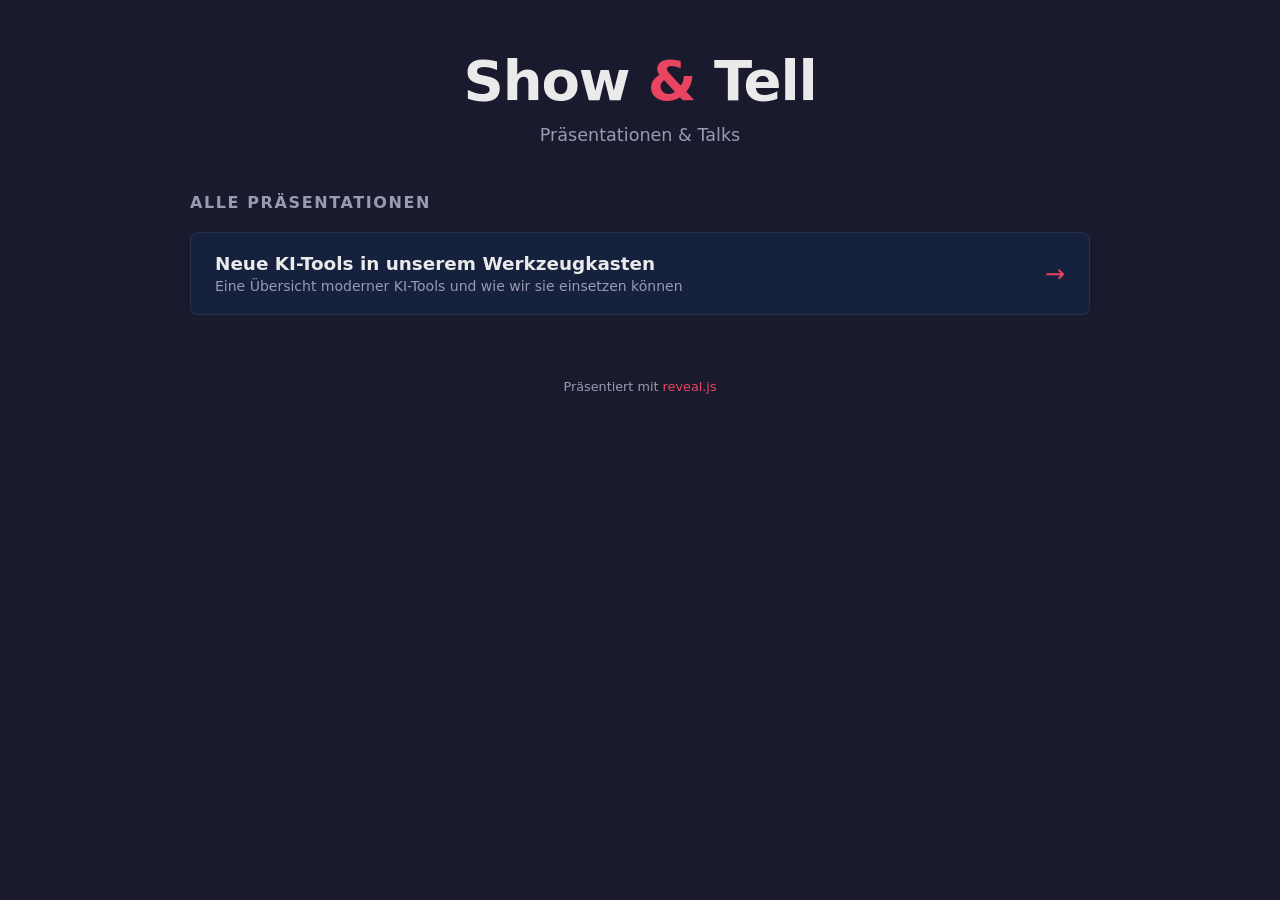
<file: index.html>
<!DOCTYPE html>
<html lang="de">
<head>
  <meta charset="UTF-8" />
  <meta name="viewport" content="width=device-width, initial-scale=1.0" />
  <title>Show &amp; Tell – Talks</title>
  <style>
    :root {
      --color-bg: #1a1a2e;
      --color-card: #16213e;
      --color-accent: #e94560;
      --color-text: #eaeaea;
      --color-muted: #9a9ab0;
      --radius: 8px;
    }

    *, *::before, *::after { box-sizing: border-box; margin: 0; padding: 0; }

    body {
      font-family: 'Segoe UI', system-ui, sans-serif;
      background: var(--color-bg);
      color: var(--color-text);
      min-height: 100vh;
      display: flex;
      flex-direction: column;
      align-items: center;
      padding: 3rem 1.5rem;
    }

    header {
      text-align: center;
      margin-bottom: 3rem;
    }

    header h1 {
      font-size: clamp(2rem, 5vw, 3.5rem);
      letter-spacing: -0.02em;
    }

    header h1 span {
      color: var(--color-accent);
    }

    header p {
      margin-top: 0.75rem;
      color: var(--color-muted);
      font-size: 1.1rem;
    }

    main {
      width: 100%;
      max-width: 900px;
    }

    h2 {
      font-size: 1rem;
      text-transform: uppercase;
      letter-spacing: 0.1em;
      color: var(--color-muted);
      margin-bottom: 1.25rem;
    }

    .talks-list {
      list-style: none;
      display: grid;
      gap: 1rem;
    }

    .talk-card {
      background: var(--color-card);
      border: 1px solid rgba(255, 255, 255, 0.07);
      border-radius: var(--radius);
      transition: border-color 0.2s, transform 0.2s;
    }

    .talk-card:hover {
      border-color: var(--color-accent);
      transform: translateY(-2px);
    }

    .talk-card a {
      display: flex;
      align-items: center;
      justify-content: space-between;
      padding: 1.25rem 1.5rem;
      text-decoration: none;
      color: inherit;
      gap: 1rem;
    }

    .talk-info h3 {
      font-size: 1.15rem;
      margin-bottom: 0.25rem;
    }

    .talk-info p {
      font-size: 0.875rem;
      color: var(--color-muted);
    }

    .talk-arrow {
      color: var(--color-accent);
      font-size: 1.5rem;
      flex-shrink: 0;
    }

    footer {
      margin-top: 4rem;
      color: var(--color-muted);
      font-size: 0.8rem;
      text-align: center;
    }

    footer a {
      color: var(--color-accent);
      text-decoration: none;
    }
  </style>
</head>
<body>
  <header>
    <h1>Show <span>&amp;</span> Tell</h1>
    <p>Präsentationen &amp; Talks</p>
  </header>

  <main>
    <h2>Alle Präsentationen</h2>
    <ul class="talks-list">
      <li class="talk-card">
        <a href="neue-ki-tools-werkzeugkasten/">
          <div class="talk-info">
            <h3>Neue KI-Tools in unserem Werkzeugkasten</h3>
            <p>Eine Übersicht moderner KI-Tools und wie wir sie einsetzen können</p>
          </div>
          <span class="talk-arrow">→</span>
        </a>
      </li>
    </ul>
  </main>

  <footer>
    <p>Präsentiert mit <a href="https://revealjs.com/" target="_blank" rel="noopener">reveal.js</a></p>
  </footer>
</body>
</html>
</file>
